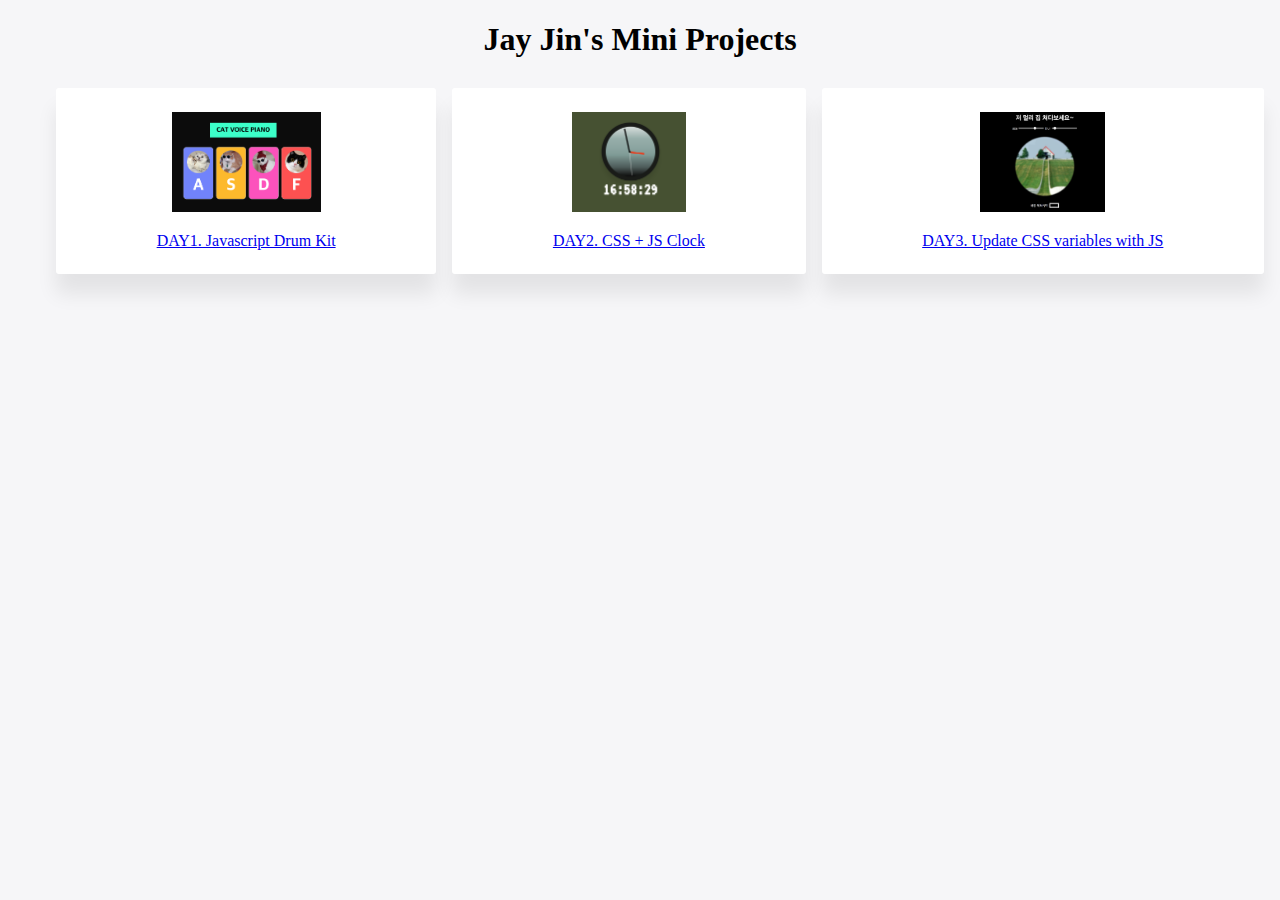
<file: index.html>
<!DOCTYPE html>
<html lang="en">
<head>
  <meta charset="UTF-8">
  <meta name="viewport" content="width=device-width, initial-scale=1.0">
  <meta http-equiv="X-UA-Compatible" content="ie=edge">
  <title>Javascript 30</title>
  <link rel="stylesheet" href="main.css">
</head>
<body>
  <h1>Jay Jin's Mini Projects</h1>
  <ul>
    <li>
      <a href="./day1-drum/index.html">
        <img src="thumbnail/1.png"/>
        <p>DAY1. Javascript Drum Kit</p>
      </a>
    </li>
    <li>
      <a href="./day2-clock/index.html">
        <img src="thumbnail/2.png"/>
        <p>DAY2. CSS + JS Clock</p>
      </a>
    </li>
    <li>
      <a href="./day3-css-variable/index.html">
        <img src="thumbnail/3.png"/>
        <p>DAY3. Update CSS variables with JS</p>
      </a>
    </li>
  </ul>
</body>
</html>
</file>
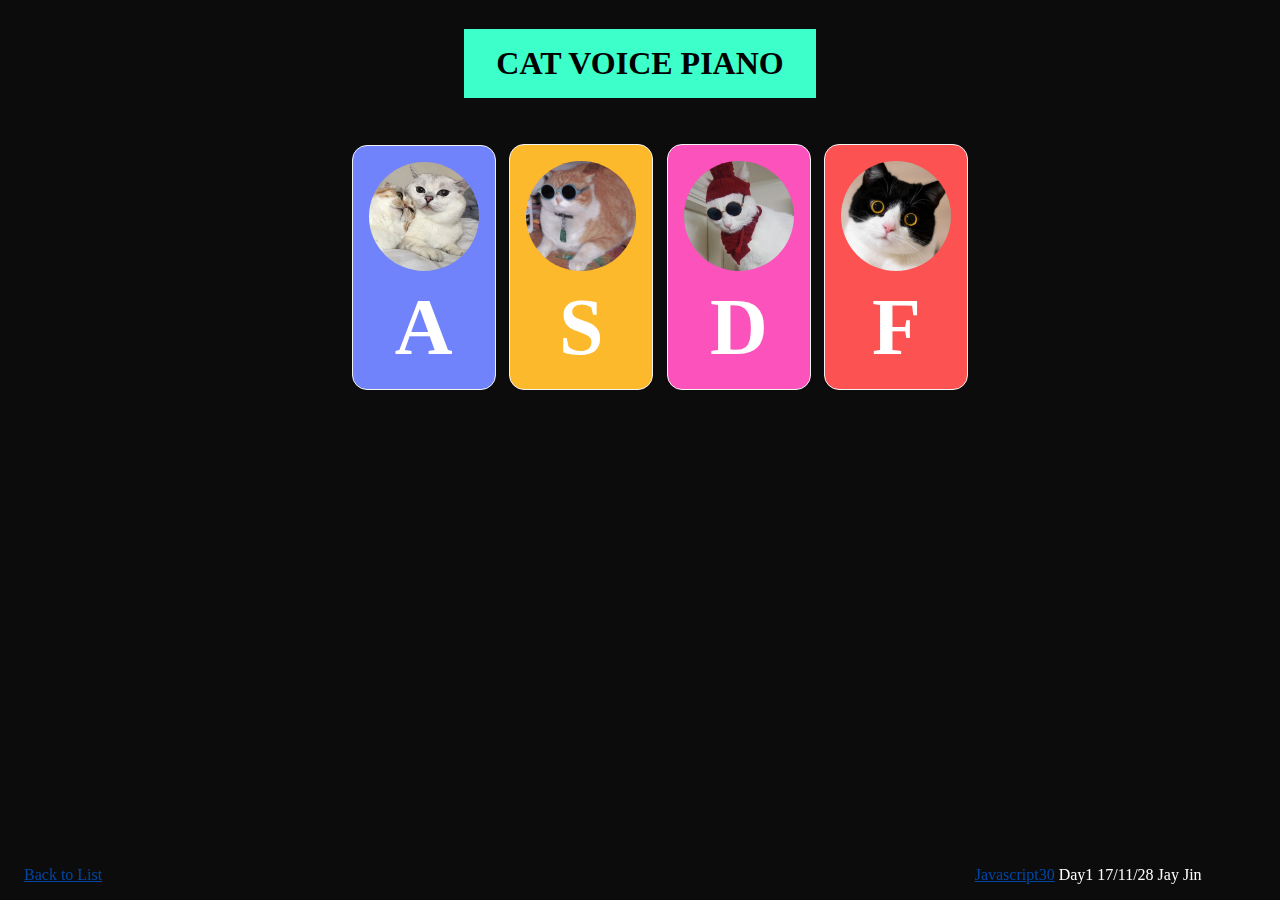
<file: day1-drum/index.html>
<!DOCTYPE html>
<html lang="en">
<head>
    <meta charset="UTF-8">
    <meta name="viewport" content="width=device-width, initial-scale=1.0">
    <meta http-equiv="X-UA-Compatible" content="ie=edge">
    <title>Document</title>
    <link rel="stylesheet" href="main.css">
</head>
<body>
    <h1>CAT VOICE PIANO</h1>
    <section>
        <ul>
            <li data-key="65">
                <img src="img/1.jpg"/>
                <p>A</p>
            </li>
            <li data-key="83">
                <img src="img/2.jpg"/>
                <p>S</p>
            </li>
            <li data-key="68">
                <img src="img/3.jpg"/>
                <p>D</p>
            </li>
            <li data-key="70">
                <img src="img/4.jpg"/>
                <p>F</p>
            </li>
        </ul>
    </section>
    <footer>
        <p><a href="/">Back to List</a></p>
        <p><a href="https://javascript30.com/">Javascript30</a> Day1 17/11/28 Jay Jin</p>
    </footer>
    <audio data-key="65" src="sound/1.mp3"></audio>
    <audio data-key="83" src="sound/2.mp3"></audio>
    <audio data-key="68" src="sound/3.mp3"></audio>
    <audio data-key="70" src="sound/4.mp3"></audio>
    <script src="main.js"></script>
</body>
</html>
</file>
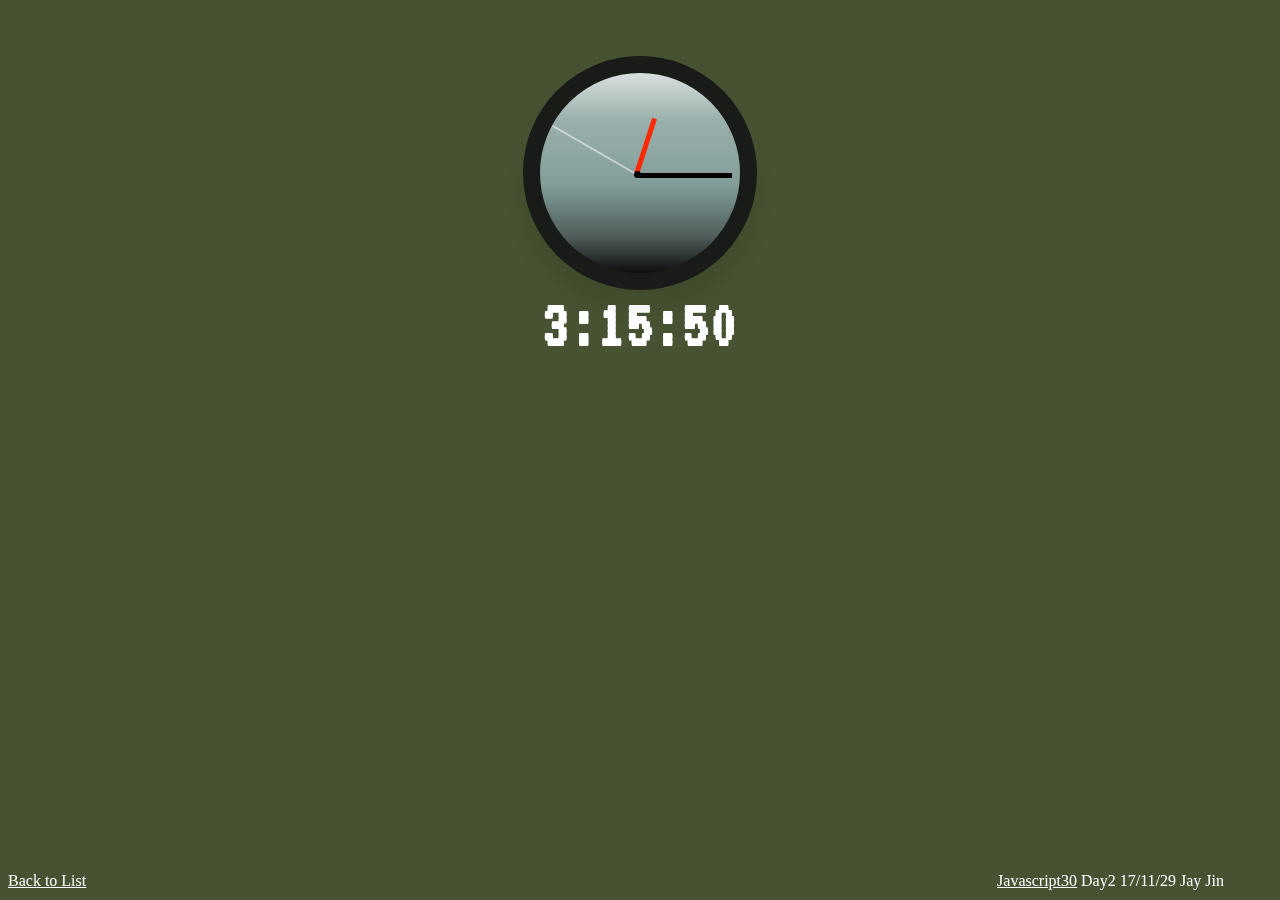
<file: day2-clock/index.html>
<!DOCTYPE html>
<html lang="en">
<head>
    <meta charset="UTF-8">
    <meta name="viewport" content="width=device-width, initial-scale=1.0">
    <meta http-equiv="X-UA-Compatible" content="ie=edge">
    <title>CSS&JS CLOCK</title>
    <link href="https://fonts.googleapis.com/css?family=VT323" rel="stylesheet">
    <link rel="stylesheet" href="../common.css">
</head>
<body>
    <div class="clock">
        <div class="hand min-hand"></div>
        <div class="hand hour-hand"></div>
        <div class="hand sec-hand"></div>
        <div class="center"></div>
    </div>
    <div class="digital-clock">
        <div class="digit digit-hour"></div>:<div class="digit digit-min"></div>:<div class="digit digit-sec"></div>
    </div>
    <footer>
        <p><a href="../">Back to List</a></p>
        <p><a href="https://javascript30.com/">Javascript30</a> Day2 17/11/29 Jay Jin</p>
    </footer>
</body>
<style>
    body {
        text-align: center;
        background: #465231;
        padding: 3rem 0;
    }
    .clock {
        width: 200px;
        height: 200px;
        border: 17px solid #191b18;
        border-radius: 50%;
        position: relative;
        background: linear-gradient(to bottom, #d8e0de 0%,#aebfbc 16%,#99afab 24%,#8ea6a2 42%,#8ea6a2 42%,#829d98 56%,#4e5c5a 82%,#0e0e0e 100%);
        margin: 0 auto;
        box-shadow: 0 20px 20px rgba(0, 0, 0, 0.08);
    }
    .hand {
        width: 48%;
        height: 5px;
        background: black;
        top: 50%;
        position: absolute;
        transform-origin: 100%;
        transition-timing-function: ease;
        transition: all 0.1 ease;
    }
    .hand.hour-hand {
        background:#ff2900;
        width: 30%;
        margin-left: 18%;
    }
    .hand.sec-hand {
        height: 2px;
        background: #ffffff85;
    }
    .center {
        width: 7px;
        height: 7px;
        background: black;
        border-radius: 50%;
        position: absolute;
        left: 47%;
        top: 49%;
    }
    .digital-clock {
        font-size: 4.3rem;
        font-weight: 900;
        font-family: 'VT323', monospace;
        color: #ffffff;
    }
    .digital-clock .digit {
        display: inline-block;

    }
    footer {
        position: fixed;
        width: 95%;
        bottom: 10px;
        margin: 0;
    }
    footer a {
        color: white;
    }
</style>
<script>
    function getDegree(num) {
        return (num/60)*360 + 90;
    }
    
    function setHand() {
        const hourEl = document.querySelector('.hour-hand');
        const minEl = document.querySelector('.min-hand');
        const secEl = document.querySelector('.sec-hand');
        
        const hourDigitEl = document.querySelector('.digit-hour');
        const minDigitEl = document.querySelector('.digit-min');
        const secDigitEl = document.querySelector('.digit-sec');
        
        const date = new Date();
        const ho = date.getHours();
        const min = date.getMinutes();
        const sec = date.getSeconds();
        
        hourEl.style.transform = `rotate(${getDegree(ho)}deg)`;
        minEl.style.transform = `rotate(${getDegree(min)}deg)`;
        secEl.style.transform = `rotate(${getDegree(sec)}deg)`;
        
        hourDigitEl.textContent = ho;
        minDigitEl.textContent = min;
        secDigitEl.textContent = sec;
    }    
    setHand();
    setInterval(setHand, 1000);
</script>
</html>
</file>
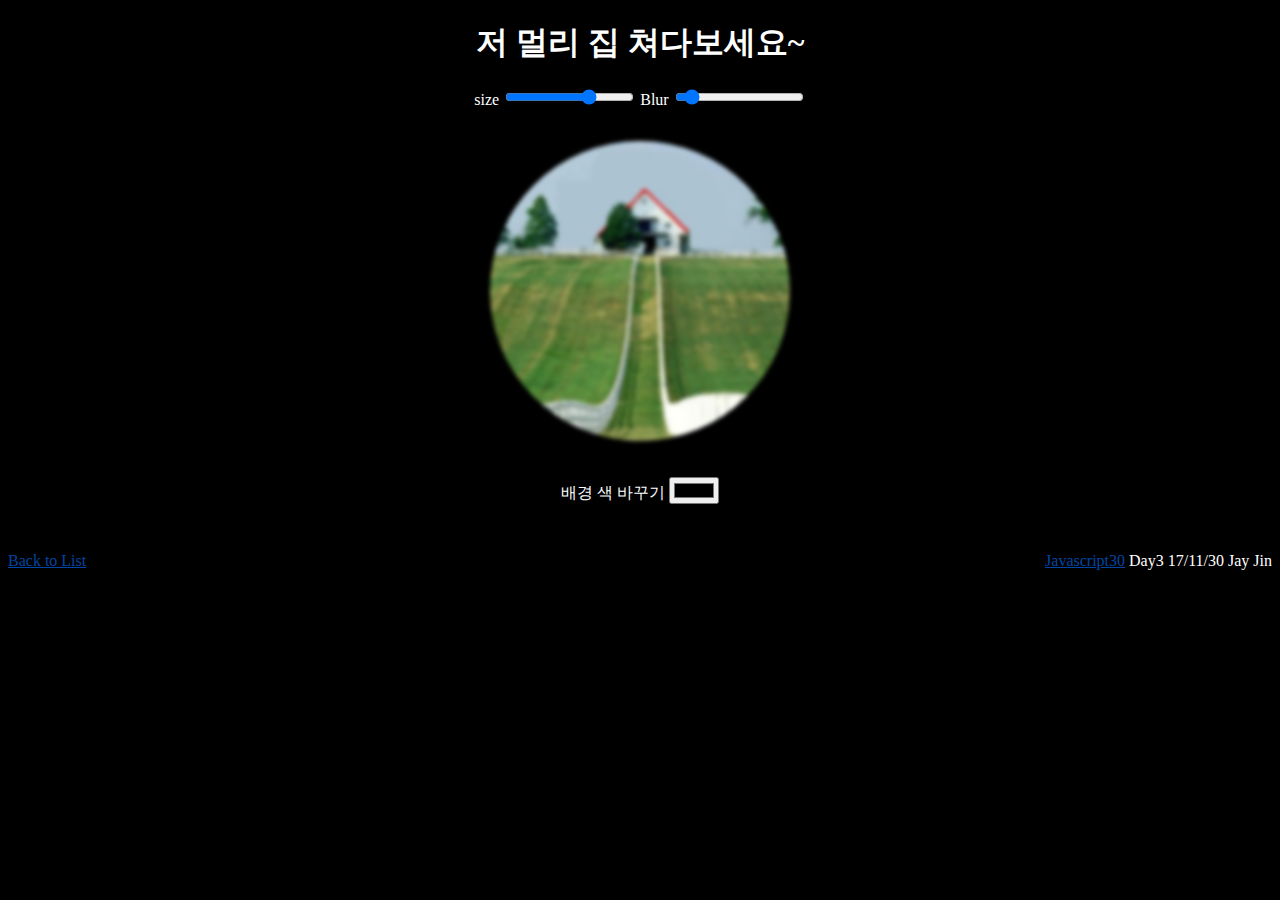
<file: day3-css-variable/index.html>
<!DOCTYPE html>
<html lang="en">
<head>
    <meta charset="UTF-8">
    <meta name="viewport" content="width=device-width, initial-scale=1.0">
    <meta http-equiv="X-UA-Compatible" content="ie=edge">
    <title>시력검사</title>
    <link rel="stylesheet" href="../common.css">
</head>
<body>
    <h1>저 멀리 집 쳐다보세요~</h1>
    <div class="action">
      <label for="size">size</label>
      <input name="size" type="range" min="100" max="400" value="300" data-sizing="px"/>
      
      <label for="blur">Blur</label>
      <input name="blur" type="range" min="0" max="25" value="2" data-sizing="px"/>
      
      
    </div>
    <div class="img-container">
      <img src="./image.png" alt="">
    </div>
    <div class="change-background">
        <label for="base">배경 색 바꾸기</label>
        <input name="base" type="color" value="black"/>
    </div>
    <footer>
        <p><a href="../">Back to List</a></p>
        <p><a href="https://javascript30.com/">Javascript30</a> Day3 17/11/30 Jay Jin</p>
    </footer>
</body>
<style>
  :root {
    --base: black;
    --size: 300px;
    --blur: 2px;
  }
  body {
    text-align: center;
    background: var(--base);
  }
  label {
    color: white;
  }
  .em {
    color: var(--base);
  }
  h1 {
    color: white;
  }
  .img-container {
    
    
    display: inline-block;
    margin: 2rem;
  }
  img {
    width: var(--size);
    filter: blur(var(--blur));
    border-radius: 50%;
  }

</style>
<script>
    const inputElList = document.querySelectorAll('input');
    function foo(e) {
      const suffix = this.dataset.sizing || '';
      console.log(suffix, this.name);
      document.documentElement.style.setProperty(`--${this.name}`, this.value + suffix);
    }

    inputElList.forEach(el => {
      el.addEventListener('input',foo);
    });
</script>
</html>
</file>
<file: main.css>
body {
  text-align: center;
  background: #F6F6F8;
}
ul {
  display: flex;
  flex-direction: row;
  flex-wrap: wrap;
}
li {
  display: inline-block;
  flex: auto;
  background: white;
  margin: 0.5rem;
  padding: 1.5rem 0 0.5rem;
  box-shadow: 0 20px 20px rgba(0, 0, 0, 0.08);
  border-radius: 3px;
}
li img {
  height: 100px;
}
</file>
<file: day1-drum/main.css>
body {
  text-align: center;
  background: #0c0c0c;
}
h1 {
  display: inline-block;
  padding: 1rem 2rem;
  background: #3cffc9;
  font-weight: 900;
}
li {
  display: inline-block;
  border: 1px solid #f3f3f3;
  border-radius: 15px;
  padding: 1rem;
  transition: all 0.3s;
  margin: 0.5rem 0.3rem;
}
li.playing {
  transform: scale(1.3);
}
li:nth-of-type(1) {
  background: #7183FB;
}
li:nth-of-type(2) {
  background: #FDB92C;
}
li:nth-of-type(3) {
  background: #FC52BC;
}
li:nth-of-type(4) {
  background: #fc5252;
}
li img {
  width: 110px;
  border-radius: 50%;
}
li p {
  color: white;
  margin: 7px 0 0px;
  font-weight: 900;
  font-size: 5rem;
}
footer {
  color: white;
  position: fixed;
  bottom: 0;
  width: 92%;
  padding: 1rem;
}
footer p {
  margin: 0;
  display: inline-block;
}
footer p:nth-of-type(1) {
  float: left;
}
footer p:nth-of-type(2) {
  float: right;
}
footer a {
  color: #0046a2;
}
</file>
<file: common.css>
footer {
  color: white;
  margin: 3rem 0 5rem;
}
footer p {
  margin: 0;
  display: inline-block;
}
footer p:nth-of-type(1) {
  float: left;
}
footer p:nth-of-type(2) {
  float: right;
}
footer a {
  color: #0046a2;
}
</file>
